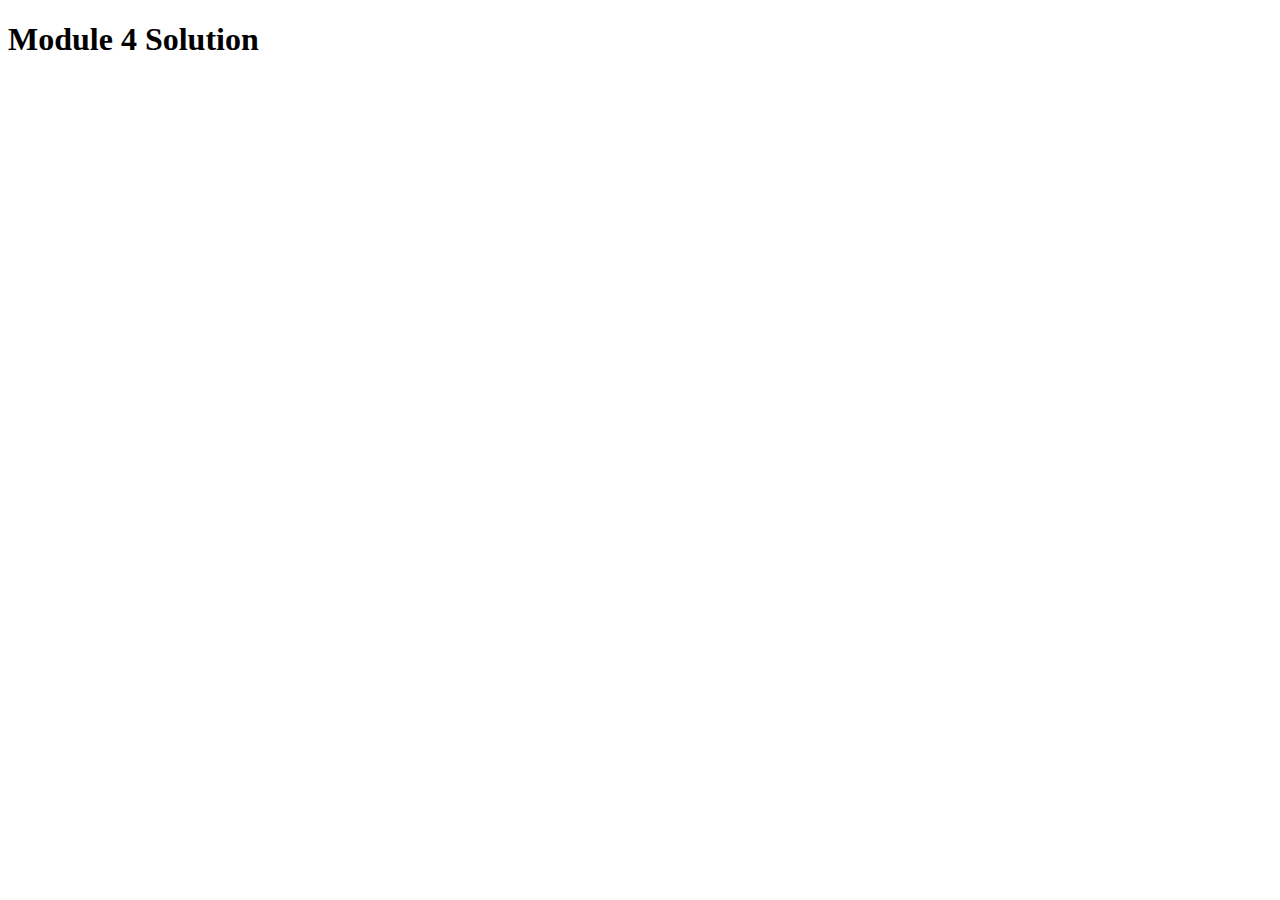
<file: Module-4/index.html>
<!DOCTYPE html>
<html>
<head>
  <meta charset="utf-8">
  <title>Module 4 Solution</title>
    <script>
        var names = [];
    </script>
  <script src="SpeakHello.js"></script>
  <script src="SpeakGoodBye.js"></script>
  <script src="script.js"></script>
</head>
<body>
  <h1>Module 4 Solution </h1>
</body>
</html>
</file>
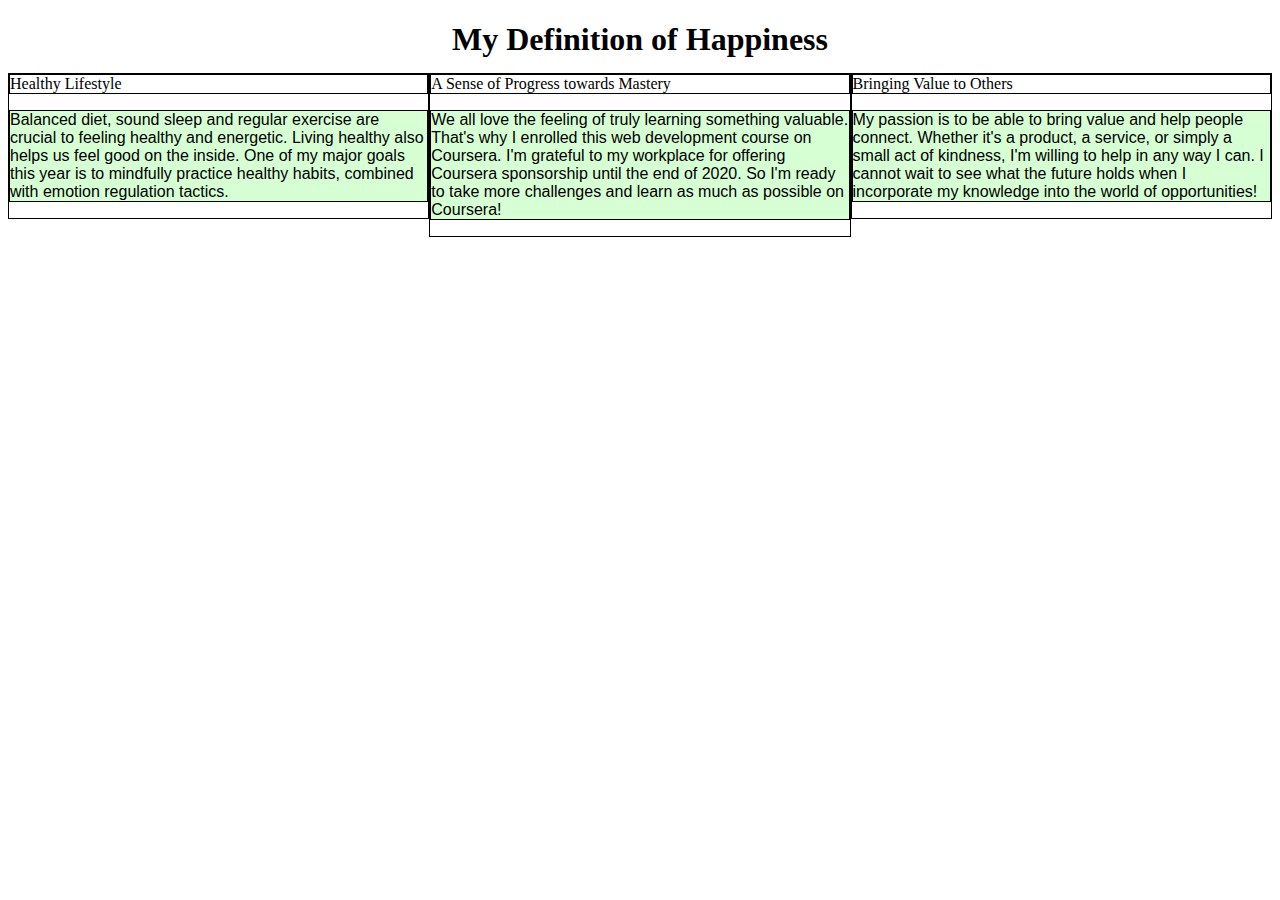
<file: Module2-Quiz/index.html>
<!DOCTYPE html>
<html lang="en">
<head>
	<meta charset="utf-8">
	<meta name="viewport" content="width=device-width, initial-scale=1">
	<link rel="stylesheet" href="css/styles.css">
	<title>My Definition of Happiness</title>
</head>
<body>
	<h1>My Definition of Happiness</h1>
	<div class="container">
		<div class="row">
			<div class="col-lg-4 col-md-6 col-sm-12 part1">
				<div class="section-title sectiontitle1">Healthy Lifestyle</div>
	    		<p>Balanced diet, sound sleep and regular exercise are crucial to feeling healthy and energetic. Living healthy also helps us feel good on the inside. One of my major goals this year is to mindfully practice healthy habits, combined with emotion regulation tactics.</p>
	    	</div>	
			<div class="col-lg-4 col-md-6 col-sm-12 part2">
				<div class="section-title sectiontitle2">A Sense of Progress towards Mastery</div>
	    		<p>We all love the feeling of truly learning something valuable. That's why I enrolled this web development course on Coursera. I'm grateful to my workplace for offering Coursera sponsorship until the end of 2020. So I'm ready to take more challenges and learn as much as possible on Coursera!</p>
			</div>
			<div class="col-lg-4 col-md-12 col-sm-12 part3">
				<div class="section-title sectiontitle3">Bringing Value to Others</div>
	    		<p>My passion is to be able to bring value and help people connect. Whether it's a product, a service, or simply a small act of kindness, I'm willing to help in any way I can.	I cannot wait to see what the future holds when I incorporate my knowledge into the world of opportunities!</p>
			</div>
    	</div>
    </div>
</body>
</html>
</file>
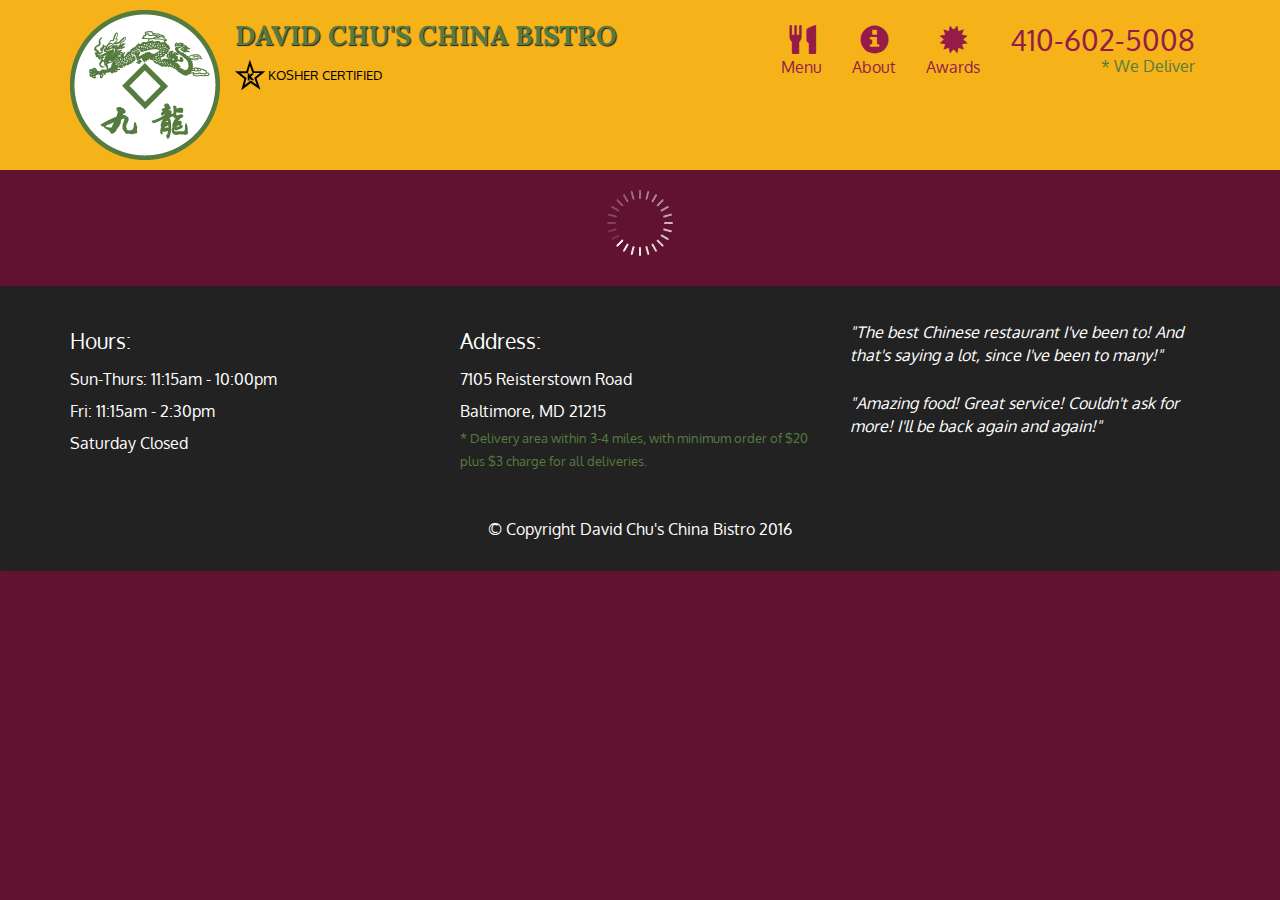
<file: module5-solution/index.html>
<!doctype html>
<html lang="en">
  <head>
    <meta charset="utf-8">
    <meta http-equiv="X-UA-Compatible" content="IE=edge">
    <meta name="viewport" content="width=device-width, initial-scale=1">
    <title>David Chu's China Bistro</title>
    <link rel="stylesheet" href="css/bootstrap.min.css">
    <link rel="stylesheet" href="css/styles.css">
    <link href='https://fonts.googleapis.com/css?family=Oxygen:400,300,700' rel='stylesheet' type='text/css'>
    <link href='https://fonts.googleapis.com/css?family=Lora' rel='stylesheet' type='text/css'>
  </head>
<body>
  <header>
    <nav id="header-nav" class="navbar navbar-default">
      <div class="container">
        <div class="navbar-header">
          <a href="index.html" class="pull-left visible-md visible-lg">
            <div id="logo-img" alt="Logo image"></div>
          </a>

          <div class="navbar-brand">
            <a href="index.html"><h1>David Chu's China Bistro</h1></a>
            <p>
              <img src="images/star-k-logo.png" alt="Kosher certification">
              <span>Kosher Certified</span>
            </p>
          </div>

          <button id="navbarToggle" type="button" class="navbar-toggle collapsed" data-toggle="collapse" data-target="#collapsable-nav" aria-expanded="false">
            <span class="sr-only">Toggle navigation</span>
            <span class="icon-bar"></span>
            <span class="icon-bar"></span>
            <span class="icon-bar"></span>
          </button>
        </div>
        
        <div id="collapsable-nav" class="collapse navbar-collapse">
           <ul id="nav-list" class="nav navbar-nav navbar-right">
            <li id="navHomeButton" class="visible-xs active">
              <a href="index.html">
                <span class="glyphicon glyphicon-home"></span> Home</a>
            </li>
            <li id="navMenuButton">
              <a href="#" onclick="$dc.loadMenuCategories();">
                <span class="glyphicon glyphicon-cutlery"></span><br class="hidden-xs"> Menu</a>
            </li>
            <li>
              <a href="#">
                <span class="glyphicon glyphicon-info-sign"></span><br class="hidden-xs"> About</a>
            </li>
            <li>
              <a href="#">
                <span class="glyphicon glyphicon-certificate"></span><br class="hidden-xs"> Awards</a>
            </li>
            <li id="phone" class="hidden-xs">
              <a href="tel:410-602-5008">
                <span>410-602-5008</span></a><div>* We Deliver</div>
            </li>
          </ul><!-- #nav-list -->
        </div><!-- .collapse .navbar-collapse -->
      </div><!-- .container -->
    </nav><!-- #header-nav -->
  </header>

  <div id="call-btn" class="visible-xs">
    <a class="btn" href="tel:410-602-5008">
    <span class="glyphicon glyphicon-earphone"></span>
    410-602-5008
    </a>
  </div>
  <div id="xs-deliver" class="text-center visible-xs">* We Deliver</div>

  <div id="main-content" class="container"></div>

  <footer class="panel-footer">
    <div class="container">
      <div class="row">
        <section id="hours" class="col-sm-4">
          <span>Hours:</span><br>
          Sun-Thurs: 11:15am - 10:00pm<br>
          Fri: 11:15am - 2:30pm<br>
          Saturday Closed
          <hr class="visible-xs">
        </section>
        <section id="address" class="col-sm-4">
          <span>Address:</span><br>
          7105 Reisterstown Road<br>
          Baltimore, MD 21215
          <p>* Delivery area within 3-4 miles, with minimum order of $20 plus $3 charge for all deliveries.</p>
          <hr class="visible-xs">
        </section>
        <section id="testimonials" class="col-sm-4">
          <p>"The best Chinese restaurant I've been to! And that's saying a lot, since I've been to many!"</p>
          <p>"Amazing food! Great service! Couldn't ask for more! I'll be back again and again!"</p>
        </section>
      </div>
      <div class="text-center">&copy; Copyright David Chu's China Bistro 2016</div>
    </div>
  </footer>

  <!-- jQuery (Bootstrap JS plugins depend on it) -->
  <script src="js/jquery-2.1.4.min.js"></script>
  <script src="js/bootstrap.min.js"></script>
  <script src="js/ajax-utils.js"></script>
  <script src="js/script.js"></script>
</body>
</html>
</file>
<file: Module2-Quiz/css/styles.css>
* {
	box-sizing: border-box;
}
h1 {
	text-align: center;
	margin-bottom: 15px;
}
p {
	border: 1px solid black;
	background-color: #D7FFD4;
	margin-left: auto;
	margin-right: auto;
	font-family: Georgia, Helvetica;
	color: black;
}

.row {
	width: 100%;
}

@media (min-width: 992px) {
	.col-lg-1, .col-lg-2, .col-lg-3, .col-lg-4, .col-lg-5, .col-lg-6, .col-lg-7, .col-lg-8, .col-lg-9, .col-lg-10, .col-lg-11, .col-lg-12 {
    	float: left;
    	border: 1px solid black;
  	}
  	.col-lg-1 {
    	width: 8.33%;
  	}
	.col-lg-2 {
    	width: 16.66%;
  	}
	.col-lg-3 {
    	width: 25%;
  	}
	.col-lg-4 {
    	width: 33.33%;
  	}
	.col-lg-5 {
    	width: 41.66%;
  	}
	.col-lg-6 {
    	width: 50%;
  	}
	.col-lg-7 {
    	width: 58.33%;
  	}
	.col-lg-8 {
    	width: 66.66%;
  	}
	.col-lg-9 {
    	width: 74.99%;
  	}
	.col-lg-10 {
    	width: 83.33%;
  	}
	.col-lg-11 {
    	width: 91.66%;
  	}
	.col-lg-12 {
    	width: 100%;
  	} 	
}

@media (min-width: 768px) and (max-width: 991px) {
	.col-md-1, .col-md-2, .col-md-3, .col-md-4, .col-md-5, .col-md-6, .col-md-7, .col-md-8, .col-md-9, .col-md-10, .col-md-11, .col-md-12 {
    	float: left;
    	border: 1px solid black;
  	}
  	.col-md-1 {
    	width: 8.33%;
  	}
  	.col-md-2 {
    	width: 16.66%;
  	}
  	.col-md-3 {
    	width: 25%;
  	}
  	.col-md-4 {
    	width: 33.33%;
  	}
  	.col-md-5 {
    	width: 41.66%;
  	}
  	.col-md-6 {
    	width: 50%;
  	}
  	.col-md-7 {
    	width: 58.33%;
  	}
  	.col-md-8 {
    	width: 66.66%;
  	}
  	.col-md-9 {
    	width: 74.99%;
  	}
  	.col-md-10 {
    	width: 83.33%;
  	}
  	.col-md-11 {
    	width: 91.66%;
  	}
  	.col-md-12 {
    	width: 100%;
  	}
}

@media (max-width: 767px) {
	.col-sm-1, .col-sm-2, .col-sm-3, .col-sm-4, .col-sm-5, .col-sm-6, .col-sm-7, .col-sm-8, .col-sm-9, .col-sm-10, .col-sm-11, .col-sm-12 {
    	float: left;
    	border: 1px solid black;
  	}
  	.col-sm-1 {
    	width: 8.33%;
  	}
  	.col-sm-2 {
    	width: 16.66%;
  	}
  	.col-sm-3 {
    	width: 25%;
  	}
  	.col-sm-4 {
    	width: 33.33%;
  	}
  	.col-sm-5 {
    	width: 41.66%;
  	}
  	.col-sm-6 {
    	width: 50%;
  	}
  	.col-sm-7 {
    	width: 58.33%;
  	}
  	.col-sm-8 {
    	width: 66.66%;
  	}
  	.col-sm-9 {
    	width: 74.99%;
  	}
  	.col-sm-10 {
    	width: 83.33%;
  	}
  	.col-sm-11 {
    	width: 91.66%;
  	}
  	.col-sm-12 {
    	width: 100%;
  	}
}

div > .section-title {
	position: relative;
	top: 0px;
    right: 0px;
    border: 1px solid black;
}
</file>
<file: module5-solution/css/styles.css>
body {
  font-size: 16px;
  color: #fff;
  background-color: #61122f;
  font-family: 'Oxygen', sans-serif;
}

/** HEADER **/
#header-nav {
  background-color: #f6b319;
  border-radius: 0;
  border: 0;
}

#logo-img {
  background: url('../images/restaurant-logo_large.png') no-repeat;
  width: 150px;
  height: 150px;
  margin: 10px 15px 10px 0;
}

.navbar-brand {
  padding-top: 25px;
}
.navbar-brand h1 { /* Restaurant name */
  font-family: 'Lora', serif;
  color: #557c3e;
  font-size: 1.5em;
  text-transform: uppercase;
  font-weight: bold;
  text-shadow: 1px 1px 1px #222;
  margin-top: 0;
  margin-bottom: 0;
  line-height: .75;
}
.navbar-brand a:hover, .navbar-brand a:focus {
  text-decoration: none;
}
.navbar-brand p { /* Kosher cert */
  color: #000;
  text-transform: uppercase;
  font-size: .7em;
  margin-top: 15px;
}
.navbar-brand p span { /* Star-K */
  vertical-align: middle;
}

#nav-list {
  margin-top: 10px;
}
#nav-list a {
  color: #951C49;
  text-align: center;
}
#nav-list a:hover {
  background: #E7E7E7;
}
#nav-list a span {
  font-size: 1.8em;
}

#phone {
  margin-top: 5px;
}
#phone a { /* Phone number */
  text-align: right;
  padding-bottom: 0;
}
#phone div { /* We Deliver */
  color: #557c3e;
  text-align: right;
  padding-right: 15px;
}

.navbar-header button.navbar-toggle, .navbar-header .icon-bar {
  border: 1px solid #61122f;
}
.navbar-header button.navbar-toggle {
  clear: both;
  margin-top: -30px;
}
/* END HEADER */

/* FOOTER */
.panel-footer {
  margin-top: 30px;
  padding-top: 35px;
  padding-bottom: 30px;
  background-color: #222;
  border-top: 0;
}
.panel-footer div.row {
  margin-bottom: 35px;
}
#hours, #address {
  line-height: 2;
}
#hours > span, #address > span {
  font-size: 1.3em;
}
#address p {
  color: #557c3e;
  font-size: .8em;
  line-height: 1.8;
}
#testimonials {
  font-style: italic;
}
#testimonials p:nth-child(2) {
  margin-top: 25px;
}
/* END FOOTER */



/* HOME PAGE */
.container .jumbotron {
  box-shadow: 0 0 50px #3F0C1F;
  border: 2px solid #3F0C1F;
}

#menu-tile, #specials-tile, #map-tile {
  height: 250px;
  width: 100%;
  margin-bottom: 15px;
  position: relative;
  border: 2px solid #3F0C1F;
  overflow: hidden;
}
#menu-tile:hover, #specials-tile:hover, #map-tile:hover {
  box-shadow: 0 1px 5px 1px #cccccc;
}
#menu-tile {
  background: url('../images/menu-tile.jpg') no-repeat;
  background-position: center;
}
#specials-tile {
  background: url('../images/specials-tile.jpg') no-repeat;
  background-position: center;
}
#menu-tile span, #specials-tile span, #map-tile span {
  position: absolute;
  bottom: 0;
  right: 0;
  width: 100%;
  text-align: center;
  font-size: 1.6em;
  text-transform: uppercase;
  background-color: #000;
  color: #fff;
  opacity: .8;
}
/* END HOME PAGE */

/* MENU CATEGORIES PAGE */
.category-tile { 
  position: relative;
  border: 2px solid #3F0C1F;
  overflow: hidden;
  width: 200px;
  height: 200px;
  margin: 0 auto 15px;
}
.category-tile span {
  position: absolute;
  bottom: 0;
  right: 0;
  width: 100%;
  text-align: center;
  font-size: 1.2em;
  text-transform: uppercase;
  background-color: #000;
  color: #fff;
  opacity: .8;
}
.category-tile:hover {
  box-shadow: 0 1px 5px 1px #cccccc;
}

#menu-categories-title + div {
  margin-bottom: 50px;
}
/* END MENU CATEGORIES PAGE */

/* SINGLE CATEGORY PAGE */
.menu-item-tile {
  margin-bottom: 25px;
}
.menu-item-tile hr {
  width: 80%;
}
.menu-item-tile .menu-item-price {
  font-size: 1.1em;
  text-align: right;
  margin-top: -15px;
  margin-right: -15px;
}
.menu-item-tile .menu-item-price span {
  font-size: .6em;
}
.menu-item-photo {
  position: relative;
  border: 2px solid #3F0C1F; 
  overflow: hidden;
  padding: 0;
  margin-right: -15px;
  margin-left: auto;
  margin-bottom: 20px;
  max-width: 250px;
}
.menu-item-photo div {
  position: absolute;
  bottom: 0;
  right: 0;
  width: 80px;
  background-color: #557c3e;
  text-align: center;
}
.menu-item-description {
  padding-right: 30px;
}
h3.menu-item-title {
  margin: 0 0 10px;
}
.menu-item-details {
  font-size: .9em;
  font-style: italic;
}
/* END SINGLE CATEGORY PAGE */


/********** Large devices only **********/
@media (min-width: 1200px) {
  .container .jumbotron {
    background: url('../images/jumbotron_1200.jpg') no-repeat;
    height: 675px;
  }
}

/********** Medium devices only **********/
@media (min-width: 992px) and (max-width: 1199px) {
  /* Header */
  #logo-img {
    background: url('../images/restaurant-logo_medium.png') no-repeat;
    width: 100px;
    height: 100px;
    margin: 5px 5px 5px 0;
  }
  /* End Header */

  /* Home Page */
  .container .jumbotron {
    background: url('../images/jumbotron_992.jpg') no-repeat;
    height: 558px;
  }
  /* End Home Page */
}

/********** Small devices only **********/
@media (min-width: 768px) and (max-width: 991px) {
  /* Home Page */
  .container .jumbotron {
    background: url('../images/jumbotron_768.jpg') no-repeat;
    height: 432px;
  }
  /* End Home Page */
}

/********** Extra small devices only **********/
@media (max-width: 767px) {
  /* Header */
  .navbar-brand {
    padding-top: 10px;
    height: 80px;
  }
  .navbar-brand h1 { /* Restaurant name */
    padding-top: 10px;
    font-size: 5vw; /* 1vw = 1% of viewport width */
  }
  .navbar-brand p { /* Kosher cert */
    font-size: .6em;
    margin-top: 12px;
  }
  .navbar-brand p img { /* Star-K */
    height: 20px;
  }

  #collapsable-nav a { /* Collapsed nav menu text */
    font-size: 1.2em;
  }
  #collapsable-nav a span { /* Collapsed nav menu glyph */
    font-size: 1em;
    margin-right: 5px;
  }

  #call-btn > a {
    font-size: 1.5em;
    display: block;
    margin: 0 20px;
    padding: 10px;
    border: 2px solid #fff;
    background-color: #f6b319;
    color: #951c49;
  }
  #xs-deliver {
    margin-top: 5px;
    font-size: .7em;
    letter-spacing: .1em;
    text-transform: uppercase;
  }
  /* End Header */

  /* Footer */
  .panel-footer section {
    margin-bottom: 30px;
    text-align: center;
  }
  .panel-footer section:nth-child(3) {
    margin-bottom: 0; /* margin already exists on the whole row */
  }
  .panel-footer section hr {
    width: 50%;
  }
  /* End Footer */

  /* Home Page */
  .container .jumbotron {
    margin-top: 30px;
    padding: 0;
  }
  #menu-tile, #specials-tile {
    width: 360px;
    margin: 0 auto 15px;
  }

  .menu-item-photo {
    margin-right: auto;
  }
  .menu-item-tile .menu-item-price {
    text-align: center;
  }
  .menu-item-description {
    text-align: center;;
  }
}


/********** Super extra small devices Only :-) (e.g., iPhone 4) **********/
@media (max-width: 479px) {
  /* Header */
  .navbar-brand h1 { /* Restaurant name */
    padding-top: 5px;
    font-size: 6vw;
  }
  /* End Header */
  
  /* Home page */
  #menu-tile, #specials-tile {
    width: 280px;
    margin: 0 auto 15px;
  }

  .col-xxs-12 {
    position: relative;
    min-height: 1px;
    padding-right: 15px;
    padding-left: 15px;
    float: left;
    width: 100%;
  }
}
</file>
